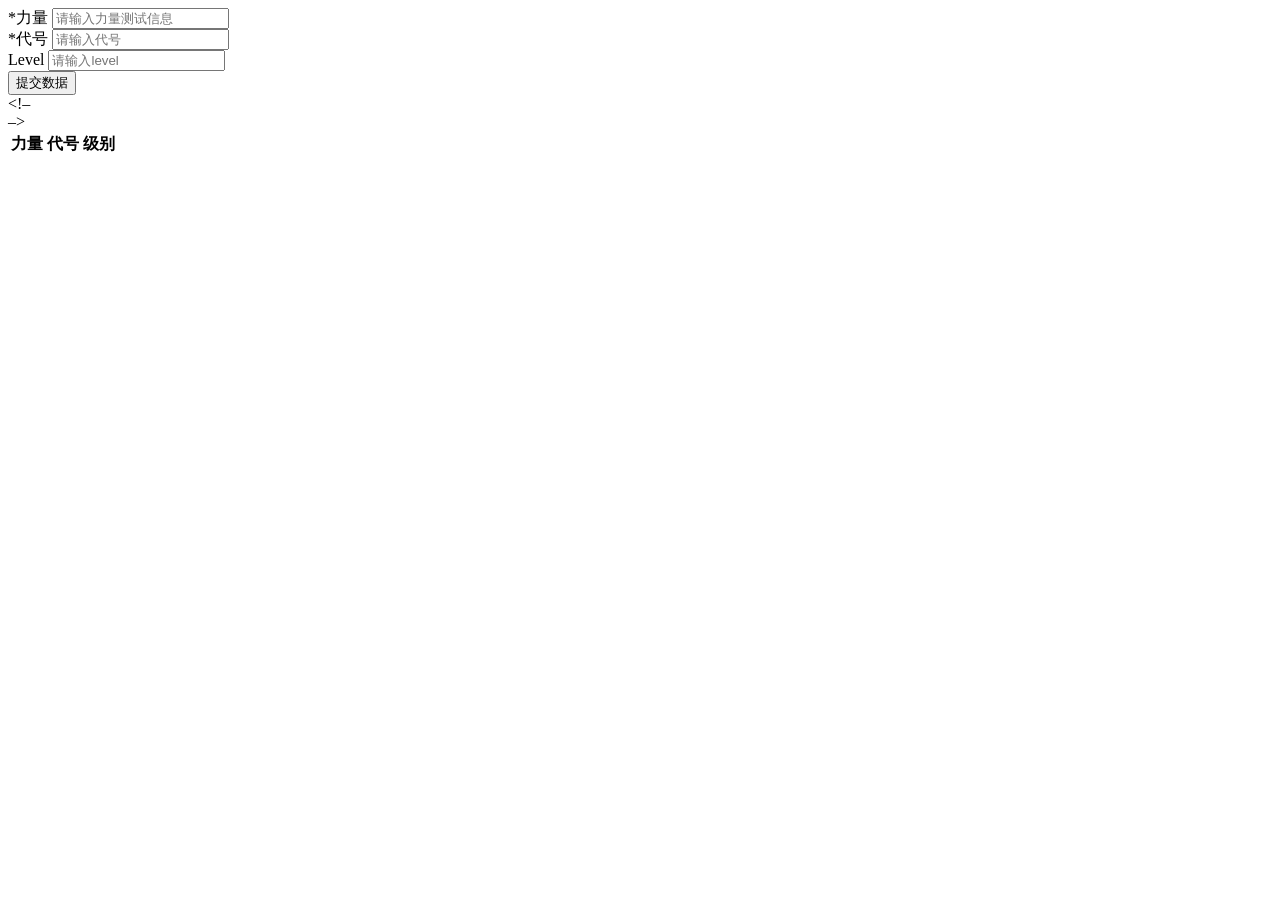
<file: spring-boot-01/src/main/resources/templates/test.html>
<!DOCTYPE html>
<html xmlns:th="http://www.thymeleaf.org">
<head>
    <meta charset="UTF-8">
    <link rel="stylesheet" th:href="@{/bootstrap/css/bootstrap.min.css}"/>
    <title>Title</title>
</head>
<body>
<div class="container">
    <form role="form" action="/test" method="get">
        <div class="form-group col-md-6">
            <label for="strength">*力量</label>
            <input type="text" class="form-control" id="strength" placeholder="请输入力量测试信息" name="strength">
        </div>
        <div class="form-group col-md-6">
            <label for="name">*代号</label>
            <input type="text" class="form-control" id="name" placeholder="请输入代号" name="name">
        </div><div class="form-group col-md-4">
        <label for="level">Level</label>
        <input type="text" class="form-control" id="level" placeholder="请输入level" name="level">
    </div>
        <!--<div class="checkbox">
            <label>
                <input type="checkbox" value="1" name="default_status">设置为默认收货地址
            </label>
        </div>-->
        <button type="submit" class="btn btn-primary">提交数据</button>
    </form>
</div>
<table class="table table-striped table-bordered table-hover table-condensed">
    <thead>
    <tr>
        <th>力量</th>
        <th>代号</th>
        <th>级别</th>
        <th></th>
    </tr>
    </thead>
    <tbody>
    &lt;!&ndash;<div th:each="item, itemStat: ${hero}">
        <tr>
            <td th:text="${item.strength}"></td>
            <td th:text="${item.name}"></td>
            <td th:text="${item.level}"></td>

        </tr>
    </div>&ndash;&gt;
    </tbody>
</table>
<!--<div class="container">
    <div>已经保存了<a th:text="${address_list.size()}"></a>
        条数据，还能保存<a th:text="${10 - address_list.size()}"></a>条数据
    </div>
    <table class="table table-striped table-bordered table-hover table-condensed">
        <thead>
        <tr>
            <th>力量</th>
            <th>代号</th>
            <th>级别</th>
            <th></th>
        </tr>
        </thead>
        <tbody>
        &lt;!&ndash;<div th:each="item, itemStat: ${address_list}">
            <tr>
                <td th:text="${item.b_s_id}"></td>
                <td th:text="${item.addresssee}"></td>
                <td th:text="${item.address}"></td>
                <td th:text="${item.address_detail}"></td>
                <td th:text="${item.postcode}"></td>
                <td th:text="${item.telephone}"></td>
                <td th:text="${item.default_status}"></td>
                <td><a th:href="@{show_edit_address(address_id=${item.address_id})}">修改
                </a>|<a th:href="@{delete_address(address_id=${item.address_id},
                                                default_status=${item.default_status},
                                                b_s_id=${item.b_s_id})}">删除</a>
                </td>
                <td><a th:href="@{set_default_status(address_id=${item.address_id},
                                                    b_s_id=${item.b_s_id},
                                                    default_status=${item.default_status} )}">
                    设为默认</a></td>
            </tr>
        </div>&ndash;&gt;
        </tbody>
    </table>
</div>-->

</body>
</html>
</file>
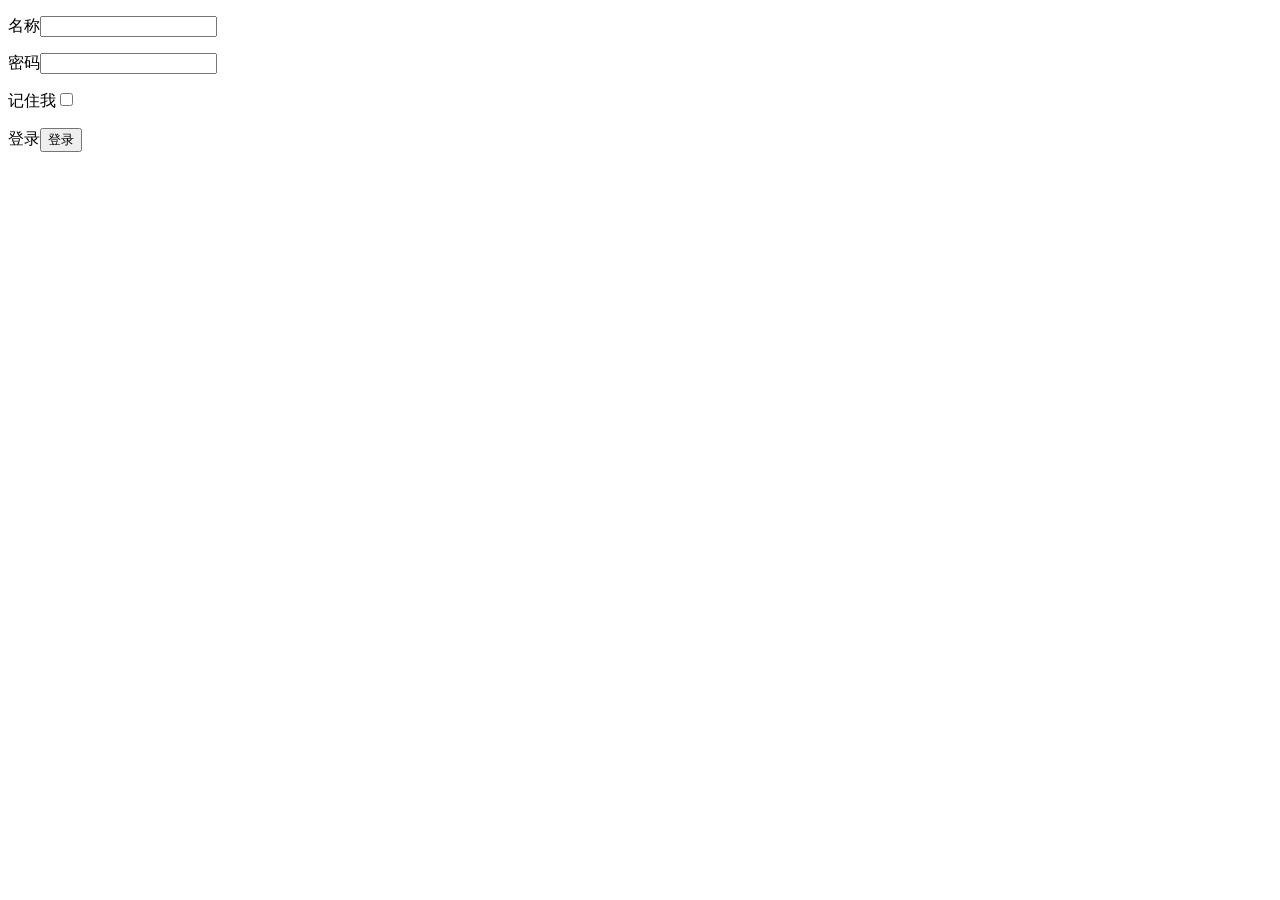
<file: springboot-interface/src/main/resources/templates/login.html>
<!DOCTYPE html>
<html xmlns:th="http://www.thymeleaf.org">
<head>
    <meta charset="UTF-8">
    <title>登录页面</title>
</head>
<body>
<form  id="loginForm" th:action="@{/login}" method="post" >
    <p>名称<input id="username" name="username" type="text"></p>
    <p>密码<input id="password" name="password" type="password"></p>
    <p>记住我<input id="remember_me" name="remember_me" type="checkbox"></p>
    <p>登录<input  type="submit" value="登录"></p>
</form>
</body>
</html>
</file>
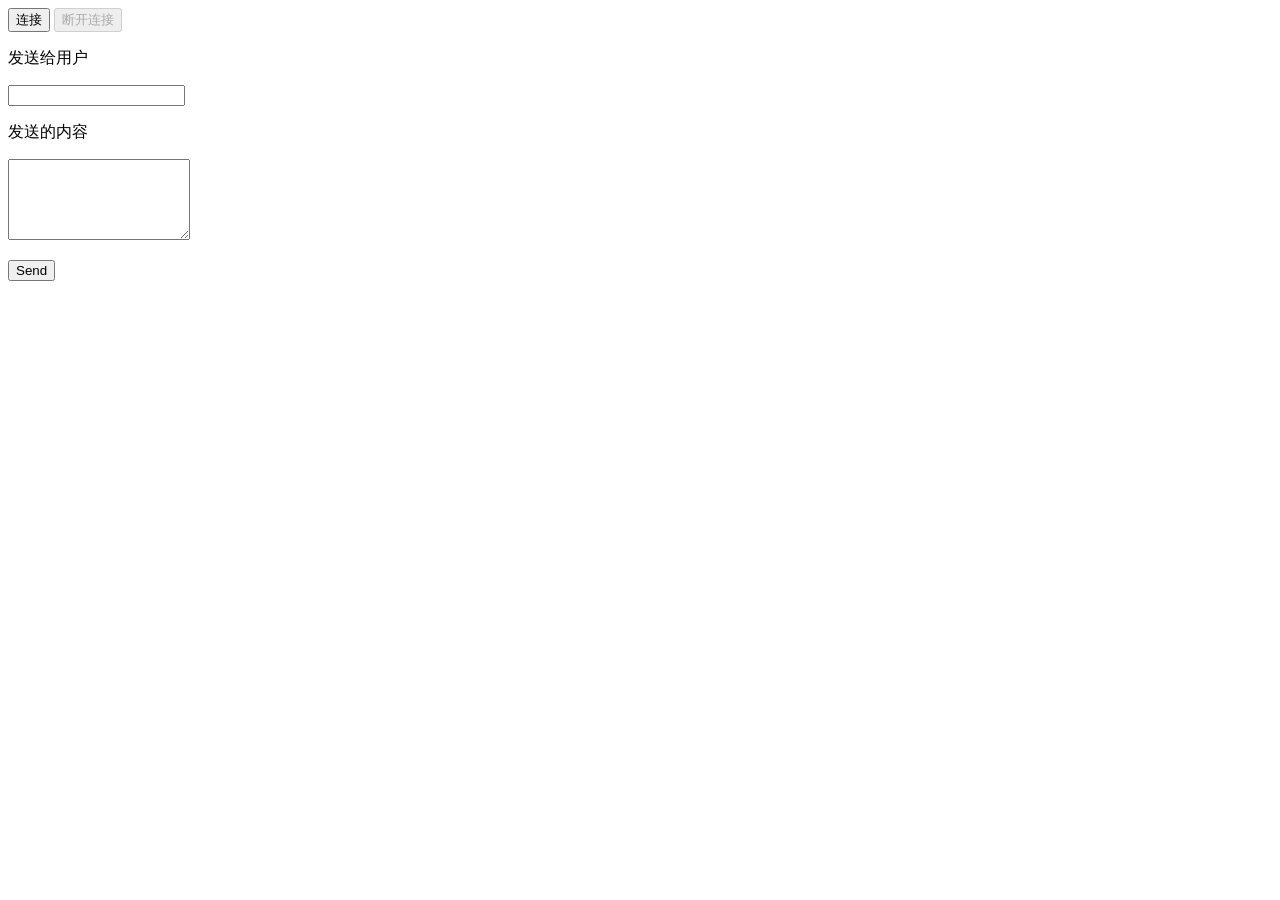
<file: springboot-interface/src/main/resources/templates/send-user.html>
<!DOCTYPE html>
<html xmlns:th="http://www.thymeleaf.org">
<head>
    <meta charset="UTF-8">
    <script type="text/javascript" src="https://code.jquery.com/jquery-3.2.1.min.js" ></script>
    <script type="text/javascript" th:src="@{/js/jquery.min.js}"></script>
    <script type="text/javascript" th:src="@{/js/sockjs.js}"></script>
    <script type="text/javascript" th:src="@{/js/stomp.js}"></script>
    <title>websocket</title>
</head>
<script type="text/javascript">
        var stompClient = null
        //设置连接
        function setConnected(connected){
            $("#connect").attr({"disabled": connected})
            $("#disconnect").attr({"disabled": !connected})
            if (connected) {
                $("#conversationDiv").show();
            } else {
                $("#conversationDiv").hide();
            }
            $("#response").html("");
        }
        //创建连接
    function connect() {
            //定义请求服务器端
        var socket=new SockJS('/springboot-interface/wsuser');
        //stomp客户端
           stompClient=Stomp.over(socket);
        //连接服务器端点
        stompClient.connect({},function (frame) {
            setConnected(true);
        });
    }
      //断开socket连接
    function disconnect() {
        if (stompClient!=null) {
            stompClient.disconnect();
        }
        setConnected(false);
        console.log("Disconnect");
    }
    function sendMsg() {
        var value=$("#message").val();
        var user=$("#user").val();
        var text=user + "," +value;
        stompClient.send("/request/sendUser",{},text);
    }
        connect();
        </script>
<body>
 <div>
     <div>
         <button id="connect" onclick="connect();"> 连接</button>
         <button id="disconnect" disabled="disabled"
                 onclick="disconnect();"> 断开连接</button>
     </div>
     <div id="conversationDiv">
     </div>
     <p><label>发送给用户</label></p>
     <p><input type="text" id="user"></p>
     <p><label>发送的内容</label></p>
     <p><textarea id="message" rows="5">
     </textarea> </p> <button id="sendMsg" onclick="sendMsg();">Send</button>
    <p id="response"></p>
 </div>
 </div>
</body>
</html>
</file>
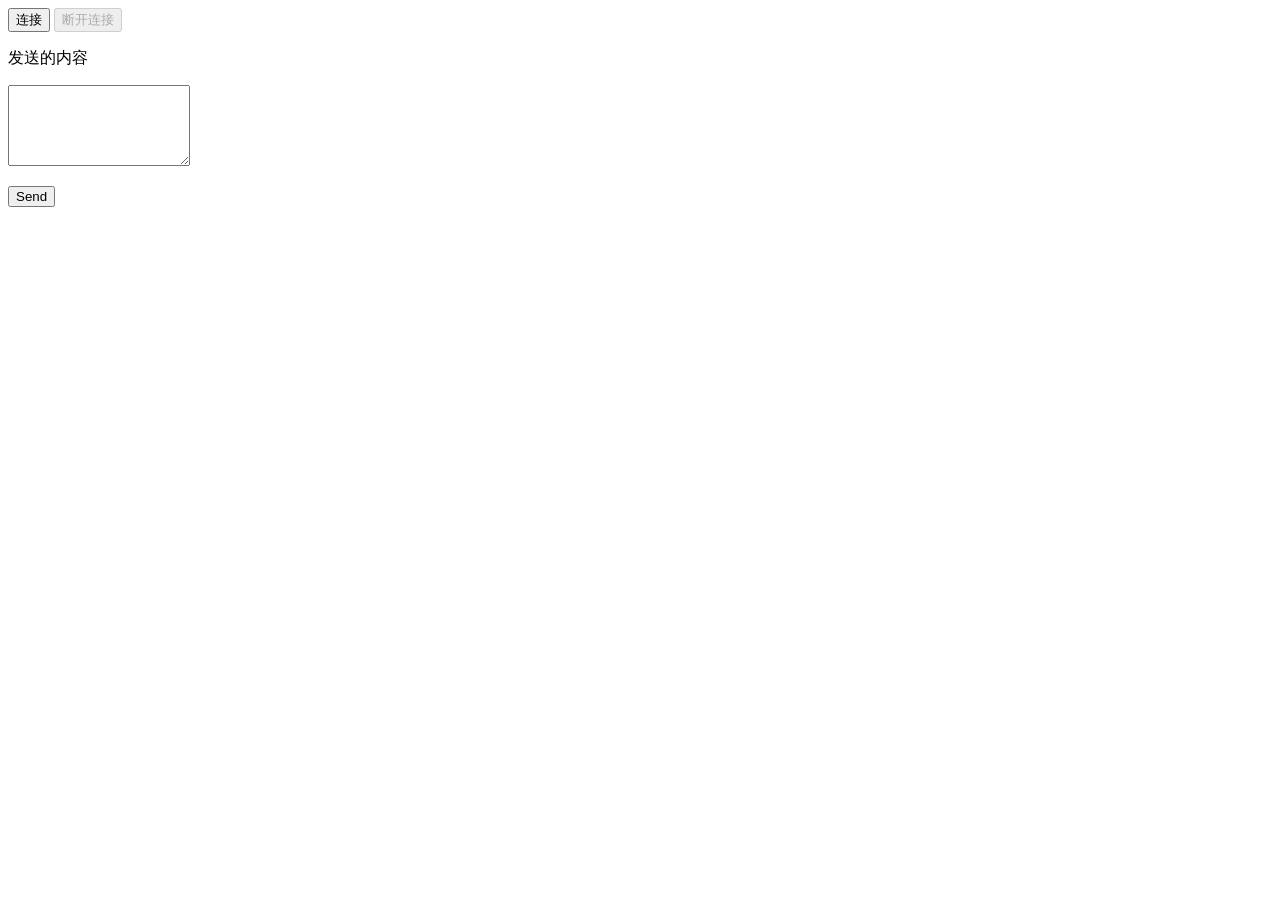
<file: springboot-interface/src/main/resources/templates/send.html>
<!DOCTYPE html>
<html xmlns:th="http://www.thymeleaf.org">
<head>
    <meta charset="UTF-8">
    <script type="text/javascript" src="https://code.jquery.com/jquery-3.2.1.min.js" ></script>
    <script type="text/javascript" th:src="@{/js/jquery.min.js}"></script>
    <script type="text/javascript" th:src="@{/js/sockjs.js}"></script>
    <script type="text/javascript" th:src="@{/js/stomp.js}"></script>
    <title>websocket</title>
</head>
<script type="text/javascript">
        var stompClient = null
        //设置连接
        function setConnected(connected){
            $("#connect").attr({"disabled": connected})
            $("#disconnect").attr({"disabled": !connected})
            if (connected) {
                $("#conversationDiv").show();
            } else {
                $("#conversationDiv").hide();
            }
            $("#response").html("");
        }
        //创建连接
    function connect() {
            //定义请求服务器端
        var socket=new SockJS('/springboot-interface/socket');
        //stomp客户端
           stompClient=Stomp.over(socket);
        //连接服务器端点
        stompClient.connect({},function (frame) {
            setConnected(true);
        });
    }
      //断开socket连接
    function disconnect() {
        if (stompClient!=null) {
            stompClient.disconnect();
        }
        setConnected(false);
        console.log("Disconnect");
    }
    function sendMsg() {
        var value=$("#message").val();
        //发送消息到"/request/send",其中/request是服务器定义的前缀
        //而/send 则是@MessageMapping所配置的路径
        stompClient.send("/request/send",{},value);
    }
        connect();
        </script>
<body>
 <div>
     <div>
         <button id="connect" onclick="connect();"> 连接</button>
         <button id="disconnect" disabled="disabled"
                 onclick="disconnect();"> 断开连接</button>
     </div>
     <div id="conversationDiv">
     </div>
     <p>
     <label>发送的内容</label>
     </p>
     <p><textarea id="message" rows="5">
     </textarea> </p> <button id="sendMsg" onclick="sendMsg();">Send</button>
    <p id="response"></p>
 </div>
 </div>
</body>
</html>
</file>
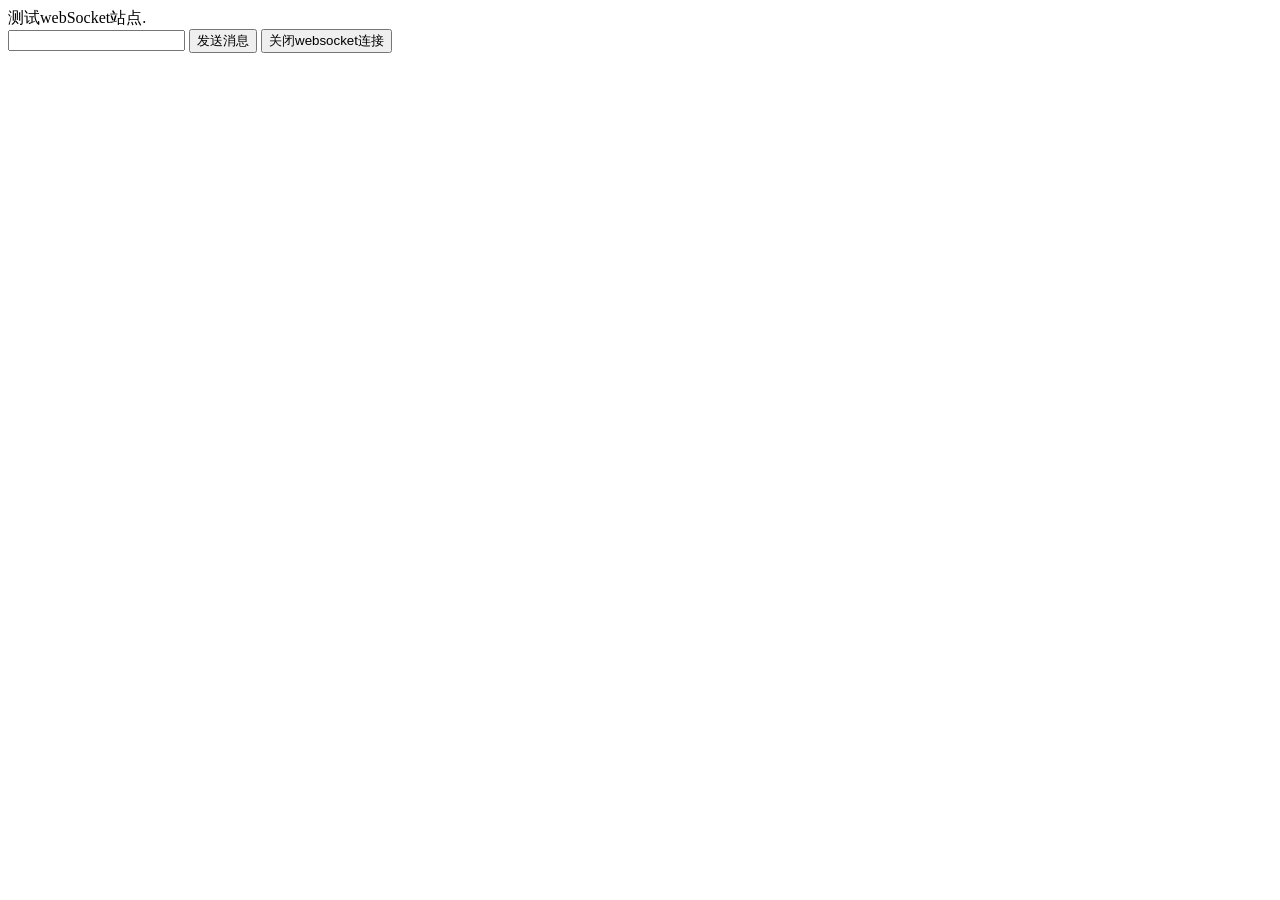
<file: springboot-interface/src/main/resources/templates/websocket.html>
<!DOCTYPE html>
<html xmlns:th="http://www.thymeleaf.org">
<head>
    <meta charset="UTF-8">
    <script type="text/javascript" th:src="@{/js/jquery.min.js}"></script>
    <script type="text/javascript" th:src="@{/js/websocket.js}"></script>
    <title>My WebSocket</title>
</head>
<body>
        测试webSocket站点.
<br/>
<input type="text" id="message">
<button onclick="sendMessage()" >发送消息</button>
<button onclick="closeWebSocket()">关闭websocket连接</button>
<div id="context"></div>
</body>
</html>
</file>
